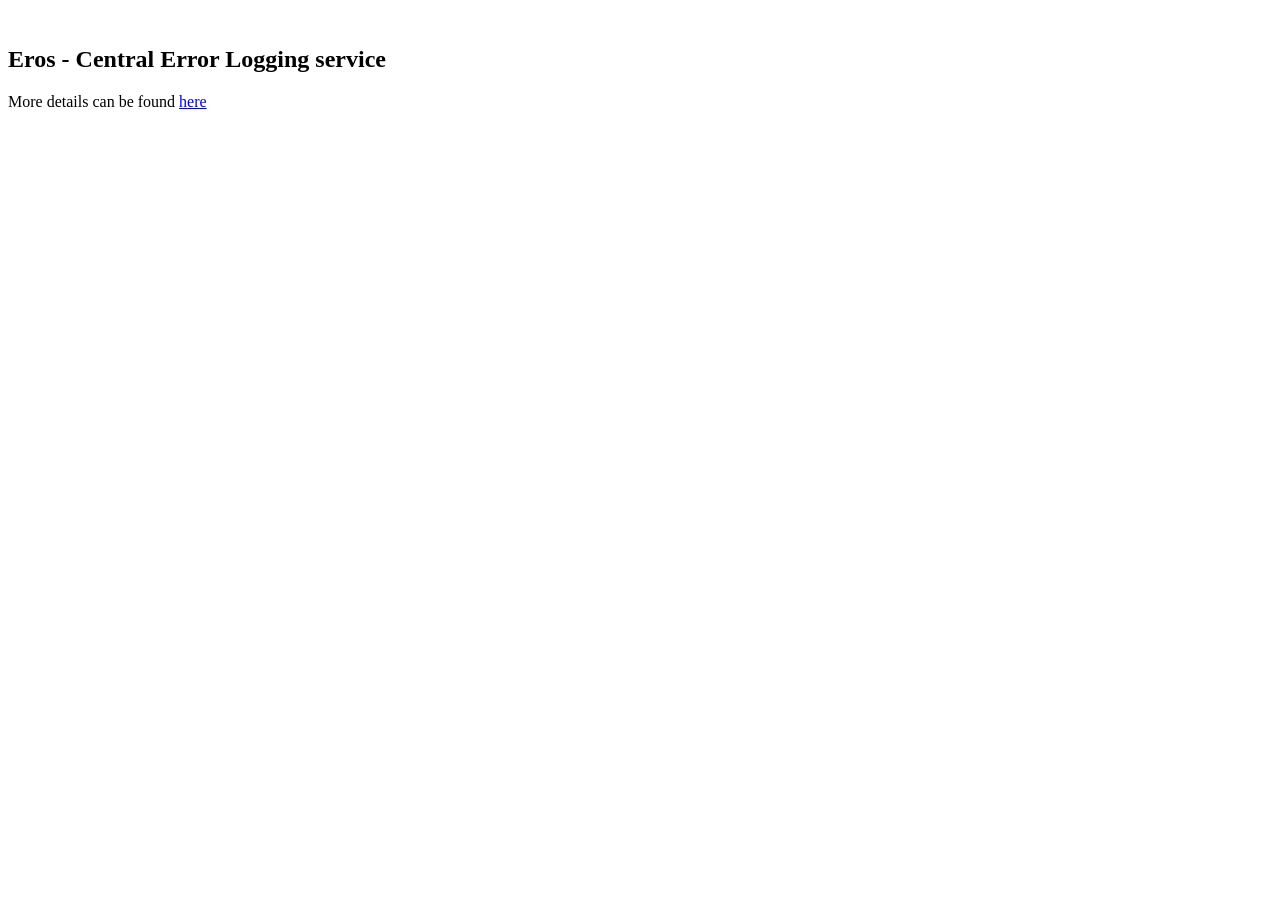
<file: www/index.html>
<!DOCTYPE HTML PUBLIC "-//W3C//DTD HTML 4.01 Transitional//EN"
"http://www.w3.org/TR/html4/loose.dtd">
<html>
<head>
<title>: Central Error Logging</title>
<meta http-equiv="Content-Type" content="text/html; charset=iso-8859-1">
</head>

<body>
<br/>
<h2>Eros - Central Error Logging service</h2>
More details can be found <a href="nonav/index2.html">here</a>
<script src="https://ssl.google-analytics.com/urchin.js" type="text/javascript">
</script>
<script type="text/javascript">
_uacct = "UA-443086-3";
urchinTracker();
</script>

</body>
</html>
</file>
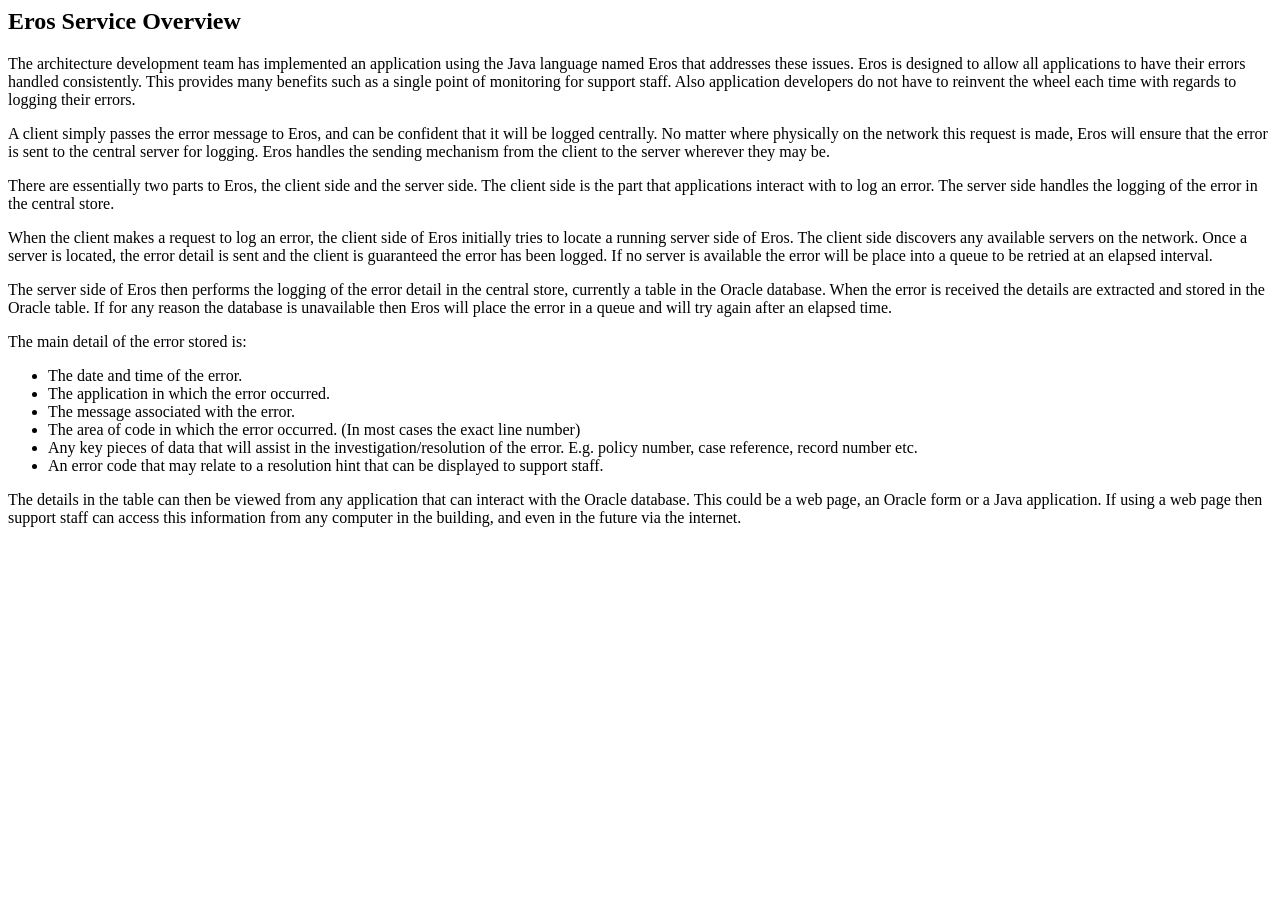
<file: src/overview.html>
<!DOCTYPE HTML PUBLIC "-//W3C//DTD HTML 4.01 Transitional//EN">

<HTML>
  <BODY>
    <h2>Eros Service Overview</h2>
    <p>
    The architecture development team has implemented an application using the
    Java language named Eros that addresses these issues.
    Eros is designed to allow all applications to have their errors handled
    consistently.  This provides many benefits such as a single point of
    monitoring for support staff.  Also application developers do not have to
    reinvent the wheel each time with regards to logging their errors.
    </p>
    <p>
    A client simply passes the error message to Eros, and can be confident
    that it will be logged centrally.  No matter where physically on the
    network this request is made, Eros will ensure that the error is sent to
    the central server for logging.  Eros handles the sending mechanism from
    the client to the server wherever they may be.
    </p>
    <p>
    There are essentially two parts to Eros, the client side and the server side.
    The client side is the part that applications interact with to log an error.
    The server side handles the logging of the error in the central store.
    </p>
    <p>
    When the client makes a request to log an error, the client side of Eros
    initially tries to locate a running server side of Eros.  The client side
    discovers any available servers on the network.  Once a server is located,
    the error detail is sent and the client is guaranteed the error has been
    logged.
    If no server is available the error will be place into a queue to be retried
    at an elapsed interval.
    </p>
    <p>
    The server side of Eros then performs the logging of the error detail in
    the central store, currently a table in the Oracle database.
    When the error is received the details are extracted and stored in the
    Oracle table.  If for any reason the database is unavailable then Eros
    will place the error in a queue and will try again after an elapsed time.
    </p>
    <p>
    The main detail of the error stored is:
    <ul>
    <li>The date and time of the error.</li>
    <li>The application in which the error occurred.</li>
    <li>The message associated with the error.</li>
    <li>The area of code in which the error occurred.
        (In most cases the exact line number)</li>
    <li>Any key pieces of data that will assist in the investigation/resolution
        of the error.  E.g. policy number, case reference, record number etc.</li>
    <li>An error code that may relate to a resolution hint that can be
        displayed to support staff.</li>
    </ul>
    </p>
    <p>
    The details in the table can then be viewed from any application that can
    interact with the Oracle database.  This could be a web page, an Oracle
    form or a Java application.  If using a web page then support staff can
    access this information from any computer in the building, and even in the
    future via the internet.
    </p>
  </BODY>
</HTML>
</file>
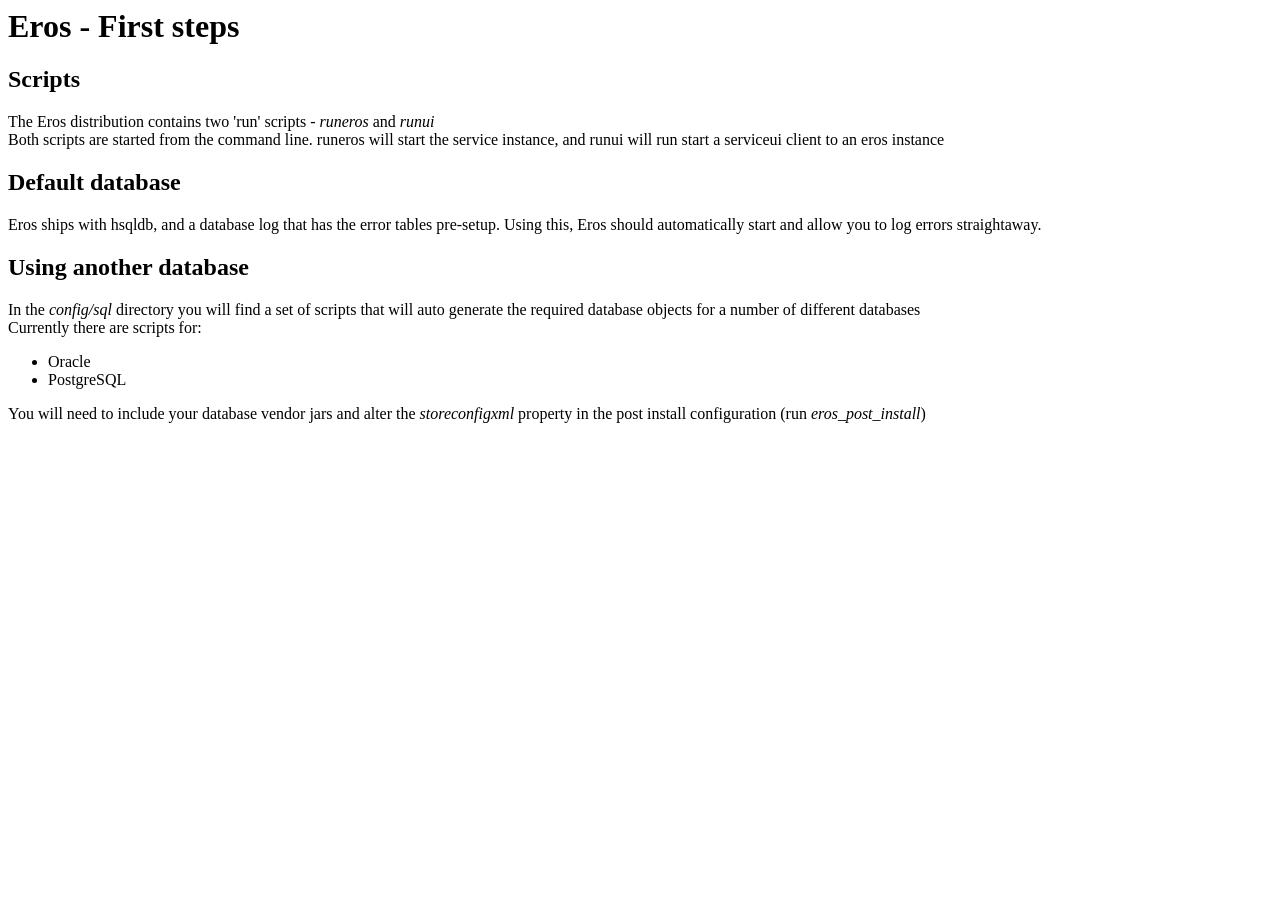
<file: src/starting.html>
<html>
<body bgcolor="white">
<h1>Eros - First steps</h1>

<h2>Scripts</h2>
The Eros distribution contains two 'run' scripts - <i>runeros</i> and <i>runui</i><br>
Both scripts are started from the command line. runeros will start the service instance, and runui will run start a serviceui client to an eros instance

<h2>Default database</h2>
Eros ships with hsqldb, and a database log that has the error tables pre-setup. Using this, Eros should automatically start and allow you to log errors straightaway.


<h2>Using another database</h2>
In the <i>config/sql</i> directory you will find a set of scripts that will auto generate the required database objects for a number of different databases<br><a>Currently there are scripts for:
<ul>
<li>Oracle</li>
<li>PostgreSQL</li>
</ul>
You will need to include your database vendor jars and alter the <i>storeconfigxml</i> property in the post install configuration (run <i>eros_post_install</i>)

</body>
</html>
</file>
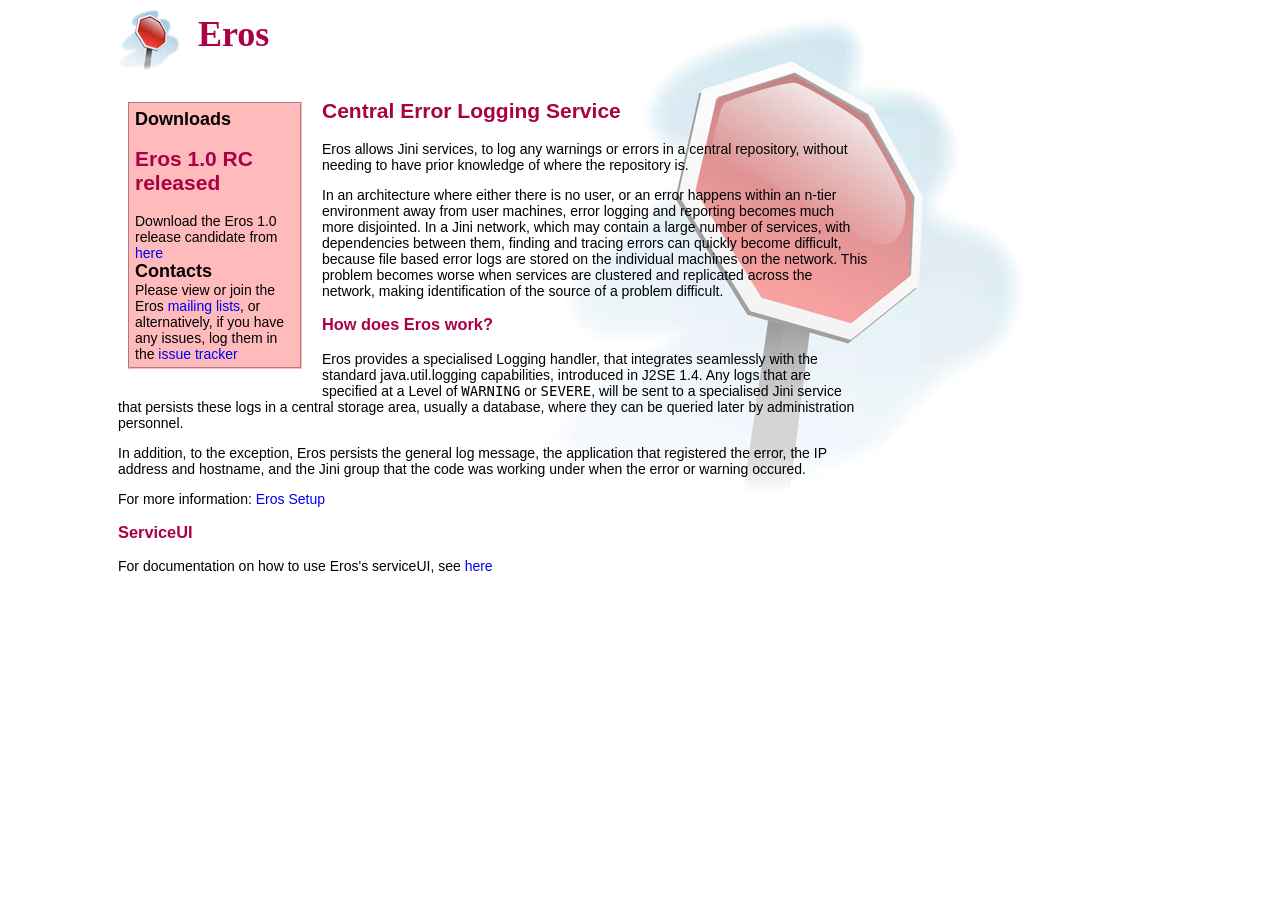
<file: www/index2.html>
<html>
<head><TITLE>Eros : Central Error Logging</TITLE>
<link href="eros.css" type="text/css" rel="stylesheet"/>
</head>
<BODY>
<div id="container">
<div class="special">Eros</div>
<div class="infobox"><div class="sideheader">Downloads
</div>
<h2>Eros 1.0 RC released</h2>
Download the Eros 1.0 release candidate from <a href="release/eros-1.0.jar">here</a>
<div class="sideheader">Contacts</div>
Please view or join the Eros <a href="https://eros.dev.java.net/servlets/ProjectMailingListList">mailing lists</a>, or alternatively, if you have any issues, log them in the <a href="https://eros.dev.java.net/servlets/ProjectIssues">issue tracker</a>
</div>



<H2>Central Error Logging Service</H2>
<p>
Eros allows Jini services, to log any warnings or errors in a central repository, without needing to have prior knowledge of where the repository is.
</p>
<p>
In an architecture where either there is no user, or an error happens within an n-tier environment away from user
machines, error logging and reporting becomes much more disjointed. In a Jini network, which may contain a large number 
of services, with dependencies between them, finding and tracing errors can quickly become difficult, because file based error
logs are stored on the individual machines on the network. This problem becomes worse when services are clustered and replicated across the network, making identification of the source of a problem difficult. </p>
<h3>How does Eros work?</h3>
<p>
Eros provides a specialised Logging handler, that integrates seamlessly with the standard java.util.logging capabilities, introduced in
J2SE 1.4. Any logs that are specified at a Level of <code>WARNING</code> or <code>SEVERE</code>, will be sent to a specialised Jini service 
that persists these logs in a central storage area, usually a database, where they can be queried later by administration personnel.
</p>    
<p>
In addition, to the exception, Eros persists the general log message, the application that registered the error, 
the IP address and hostname, and the Jini group that the code was working under when the error or warning occured.
</p>
For more information: <a href="setup.html">Eros Setup</a>
<h3>ServiceUI</h3>
For documentation on how to use Eros's serviceUI, see <a href="ui.html">here</a>
</div>
<script src="https://ssl.google-analytics.com/urchin.js" type="text/javascript">
</script>
<script type="text/javascript">
_uacct = "UA-443086-3";
urchinTracker();
</script>

</BODY>
</html>
</file>
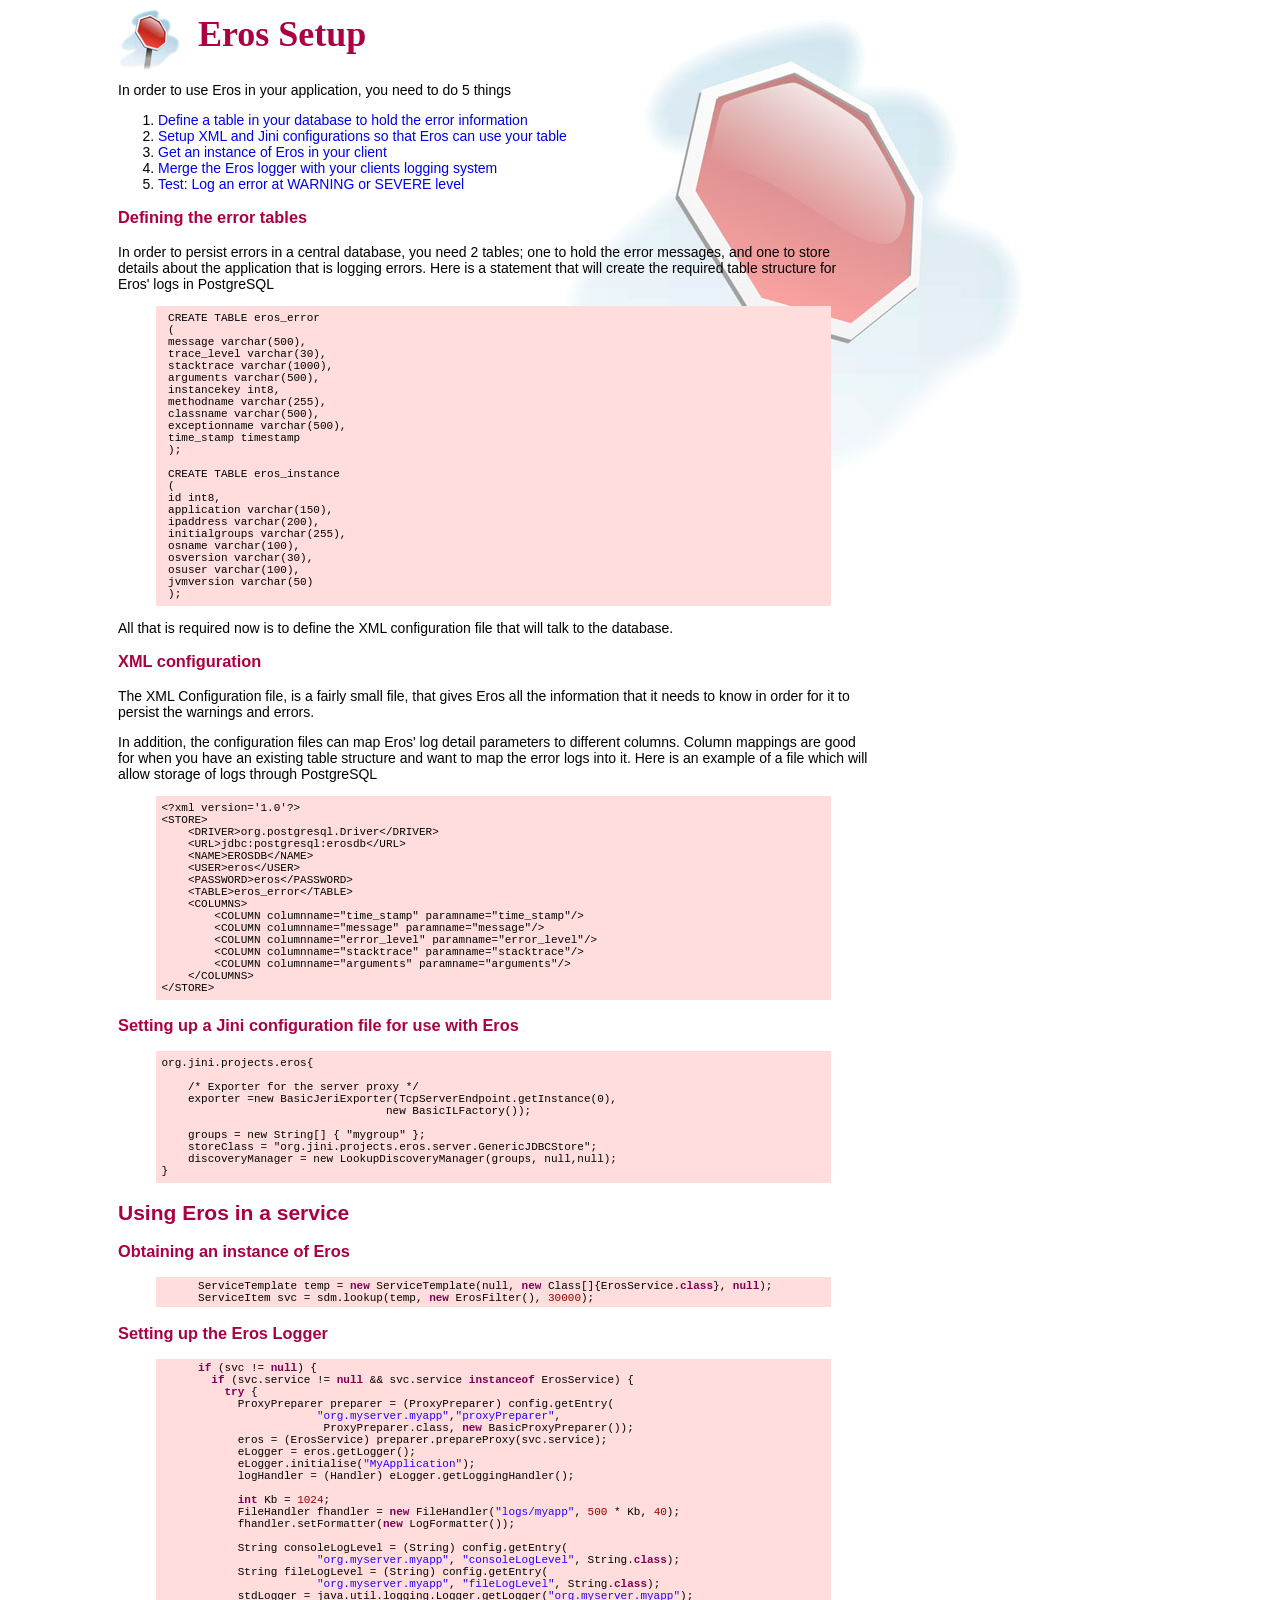
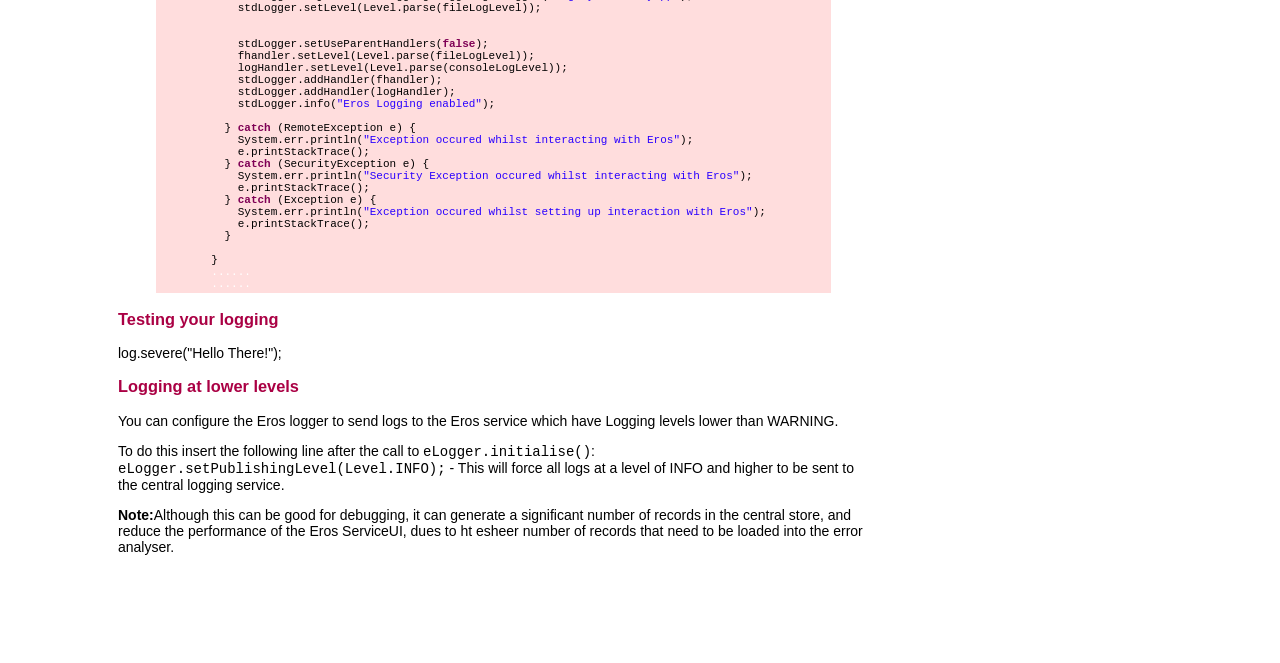
<file: www/setup.html>
<html>
<head>
<title>Eros : Using Eros</title>
<link type="text/css" rel="stylesheet" href="eros.css"/>

</head>
<body>
<div id="container">
<div class="special">Eros Setup</div>
In order to use Eros in your application, you need to do 5 things
<ol>
<li><a href="#table">Define a table in your database to hold the error information</a></li>
<li><a href="#configure">Setup XML and Jini configurations so that Eros can use your table</a></li>
<li><a href="#obtain">Get an instance of Eros in your client</a></li>
<li><a href="#logger">Merge the Eros logger with your clients logging system</a></li>
<li><a href="#test">Test: Log an error at WARNING or SEVERE level</a></li>
</ol>
<a name="table"></a>
<h3>Defining the error tables</h3>

<p>In order to persist errors in a central database, you need 2 tables; one to hold the error messages, and one to store details about the application that is logging errors. Here is a statement that will create the required table structure for Eros' logs in
PostgreSQL</p>
<center>
<table border="0" align="center" cellspacing="1" cellpadding="5"  bgcolor="#A8EEA8"  width="90%">
<TR><TD>
<PRE> CREATE TABLE eros_error
 ( 
 message varchar(500),
 trace_level varchar(30),
 stacktrace varchar(1000),
 arguments varchar(500),
 instancekey int8,
 methodname varchar(255),
 classname varchar(500),
 exceptionname varchar(500),
 time_stamp timestamp
 );
 
 CREATE TABLE eros_instance
 (
 id int8,
 application varchar(150),
 ipaddress varchar(200),
 initialgroups varchar(255),
 osname varchar(100),
 osversion varchar(30),
 osuser varchar(100),
 jvmversion varchar(50)
 );</PRE>
</TD></TR>
</table>
</center>
<p>All that is required now is to define the XML configuration file that will talk to the database.<br/></p>
<a name="configure"/>
<h3>XML configuration</h3>
The XML Configuration file, is a fairly small file, that gives Eros all the information that it needs to know in order for
it to persist the warnings and errors.
<p>
In addition, the configuration files can map Eros' log detail parameters to different columns. Column mappings are good for when you have an existing table structure and want to map the error logs into it.
Here is an example of a file which will allow storage of logs through PostgreSQL<br/>
</p>
<center>
<table border="0" align="center" cellspacing="1" cellpadding="5"   width="90%">
<TR><TD><pre>&lt;?xml version='1.0'?&gt;
&lt;STORE&gt;
    &lt;DRIVER&gt;org.postgresql.Driver&lt;/DRIVER&gt;
    &lt;URL&gt;jdbc:postgresql:erosdb&lt;/URL&gt;
    &lt;NAME&gt;EROSDB&lt;/NAME&gt;
    &lt;USER&gt;eros&lt;/USER&gt;
    &lt;PASSWORD&gt;eros&lt;/PASSWORD&gt;    
    &lt;TABLE&gt;eros_error&lt;/TABLE&gt;
    &lt;COLUMNS&gt;
        &lt;COLUMN columnname=&quot;time_stamp&quot; paramname=&quot;time_stamp&quot;/&gt;
        &lt;COLUMN columnname=&quot;message&quot; paramname=&quot;message&quot;/&gt;
        &lt;COLUMN columnname=&quot;error_level&quot; paramname=&quot;error_level&quot;/&gt;
        &lt;COLUMN columnname=&quot;stacktrace&quot; paramname=&quot;stacktrace&quot;/&gt;
        &lt;COLUMN columnname=&quot;arguments&quot; paramname=&quot;arguments&quot;/&gt;    
    &lt;/COLUMNS&gt;
&lt;/STORE&gt;</pre>
</TD></TR>
</table>
</center>

<h3>Setting up a Jini configuration file for use with Eros</h3>
<center>
<table width="90%"  border="0" cellspacing="1" cellpadding="5" >
  <tr>
    <td><pre>org.jini.projects.eros{

    /* Exporter for the server proxy */
    exporter =new BasicJeriExporter(TcpServerEndpoint.getInstance(0),
                                  new BasicILFactory());

    groups = new String[] { "mygroup" };
    storeClass = "org.jini.projects.eros.server.GenericJDBCStore";    
    discoveryManager = new LookupDiscoveryManager(groups, null,null);
}</pre></td>
  </tr>
</table>
</center>
<h2>Using Eros in a service</h2>
<a name="obtain"/>
<h3>Obtaining an instance of Eros</h3>

<!---->
<!-- = Java Sourcecode to HTML automatically converted code = -->
<!-- =   Java2Html Converter V4.1 2004 by Markus Gebhard  markus@jave.de   = -->
<!-- =     Further information: http://www.java2html.de     = -->
<div align="center" class="java">
<font size="-1">
<table border="0" cellpadding="3" cellspacing="0"  width="90%">
   <tr>
  <!-- start source code -->
   <td nowrap="nowrap" valign="top" align="left">
     <span class="style2"><code>
     <font color="#ffffff">&nbsp;&nbsp;&nbsp;&nbsp;&nbsp;&nbsp;</font><font color="#000000">ServiceTemplate&nbsp;temp&nbsp;=&nbsp;</font><font color="#7f0055"><b>new&nbsp;</b></font><font color="#000000">ServiceTemplate(null,&nbsp;</font><font color="#7f0055"><b>new&nbsp;</b></font><font color="#000000">Class[]{ErosService.</font><font color="#7f0055"><b>class</b></font><font color="#000000">},&nbsp;</font><font color="#7f0055"><b>null</b></font><font color="#000000">);</font><br/>
     <font color="#ffffff">&nbsp;&nbsp;&nbsp;&nbsp;&nbsp;&nbsp;</font><font color="#000000">ServiceItem&nbsp;svc&nbsp;=&nbsp;sdm.lookup(temp,&nbsp;</font><font color="#7f0055"><b>new&nbsp;</b></font><font color="#000000">ErosFilter(),&nbsp;</font><font color="#990000">30000</font><font color="#000000">);</font></code></span>
</td>
</tr>
</table>
</font>
</div>
<a name="logger"/>

<h3>Setting up the Eros Logger</h3>

<div align="center" class="java" width="90%">
<font size="-1">
<table border="0" cellpadding="3" cellspacing="0"  width="90%">
   <tr>
  <!-- start source code -->
   <td nowrap="nowrap" valign="top" align="left">
    <code>
<font color="#ffffff">&nbsp;&nbsp;&nbsp;&nbsp;&nbsp;&nbsp;</font><font color="#7f0055"><b>if&nbsp;</b></font><font color="#000000">(</font><font color="#000000">svc&nbsp;!=&nbsp;</font><font color="#7f0055"><b>null</b></font><font color="#000000">)&nbsp;{</font><br/>
<font color="#ffffff">&nbsp;&nbsp;&nbsp;&nbsp;&nbsp;&nbsp;&nbsp;&nbsp;</font><font color="#7f0055"><b>if&nbsp;</b></font><font color="#000000">(</font><font color="#000000">svc.service&nbsp;!=&nbsp;</font><font color="#7f0055"><b>null&nbsp;</b></font><font color="#000000">&amp;&amp;&nbsp;svc.service&nbsp;</font><font color="#7f0055"><b>instanceof&nbsp;</b></font><font color="#000000">ErosService</font><font color="#000000">)&nbsp;{</font><br/>
<font color="#ffffff">&nbsp;&nbsp;&nbsp;&nbsp;&nbsp;&nbsp;&nbsp;&nbsp;&nbsp;&nbsp;</font><font color="#7f0055"><b>try&nbsp;</b></font><font color="#000000">{</font><br/>
<font color="#ffffff">&nbsp;&nbsp;&nbsp;&nbsp;&nbsp;&nbsp;&nbsp;&nbsp;&nbsp;&nbsp;&nbsp;&nbsp;</font><font color="#000000">ProxyPreparer&nbsp;preparer&nbsp;=&nbsp;</font><font color="#000000">(</font><font color="#000000">ProxyPreparer</font><font color="#000000">)&nbsp;</font><font color="#000000">config.getEntry</font><font color="#000000">(<br/>
<font color="#ffffff">&nbsp;&nbsp;&nbsp;&nbsp;&nbsp;&nbsp;&nbsp;&nbsp;&nbsp;&nbsp;&nbsp;&nbsp;<font color="#ffffff">&nbsp;&nbsp;&nbsp;&nbsp;&nbsp;&nbsp;&nbsp;&nbsp;&nbsp;&nbsp;&nbsp;&nbsp;</font><font color="#2a00ff">&#34;org.myserver.myapp&#034;</font><font color="#000000">,</font><font color="#2a00ff">&#34;proxyPreparer&#34;</font><font color="#000000">,</font></font><br/>
<font color="#ffffff">&nbsp;&nbsp;&nbsp;&nbsp;&nbsp;&nbsp;&nbsp;&nbsp;&nbsp;&nbsp;&nbsp;&nbsp;<font color="#ffffff">&nbsp;&nbsp;&nbsp;&nbsp;&nbsp;&nbsp;&nbsp;&nbsp;&nbsp;&nbsp;&nbsp;&nbsp;</font></font><font color="#ffffff"><font color="#000000">&nbsp;ProxyPreparer.class,&nbsp;</font><font color="#7f0055"><b>new&nbsp;</b></font><font color="#000000">BasicProxyPreparer</font><font color="#000000">())</font><font color="#000000">;</font><br/>
<font color="#ffffff">&nbsp;&nbsp;&nbsp;&nbsp;&nbsp;&nbsp;&nbsp;&nbsp;&nbsp;&nbsp;&nbsp;&nbsp;</font><font color="#000000">eros&nbsp;=&nbsp;</font><font color="#000000">(</font><font color="#000000">ErosService</font><font color="#000000">)&nbsp;</font><font color="#000000">preparer.prepareProxy</font><font color="#000000">(</font><font color="#000000">svc.service</font><font color="#000000">)</font><font color="#000000">;</font><br/>
<font color="#ffffff">&nbsp;&nbsp;&nbsp;&nbsp;&nbsp;&nbsp;&nbsp;&nbsp;&nbsp;&nbsp;&nbsp;&nbsp;</font><font color="#000000">eLogger&nbsp;=&nbsp;eros.getLogger</font><font color="#000000">()</font><font color="#000000">;&nbsp;&nbsp;&nbsp;&nbsp;&nbsp;&nbsp;&nbsp;&nbsp;&nbsp;&nbsp;&nbsp;</font><br/>
<font color="#ffffff">&nbsp;&nbsp;&nbsp;&nbsp;&nbsp;&nbsp;&nbsp;&nbsp;&nbsp;&nbsp;&nbsp;&nbsp;</font><font color="#000000">eLogger.initialise</font><font color="#000000">(</font><font color="#2a00ff">&#34;MyApplication&#34;</font><font color="#000000">)</font><font color="#000000">;&nbsp;&nbsp;&nbsp;&nbsp;&nbsp;&nbsp;&nbsp;&nbsp;&nbsp;&nbsp;&nbsp;&nbsp;</font><br/>
<font color="#ffffff">&nbsp;&nbsp;&nbsp;&nbsp;&nbsp;&nbsp;&nbsp;&nbsp;&nbsp;&nbsp;&nbsp;&nbsp;</font><font color="#000000">logHandler&nbsp;=&nbsp;</font><font color="#000000">(</font><font color="#000000">Handler</font><font color="#000000">)&nbsp;</font><font color="#000000">eLogger.getLoggingHandler</font><font color="#000000">()</font><font color="#000000">;</font><br/>
<font color="#ffffff">&nbsp;&nbsp;&nbsp;&nbsp;&nbsp;&nbsp;&nbsp;&nbsp;&nbsp;&nbsp;&nbsp;&nbsp;</font><br/>
<font color="#ffffff">&nbsp;&nbsp;&nbsp;&nbsp;&nbsp;&nbsp;&nbsp;&nbsp;&nbsp;&nbsp;&nbsp;&nbsp;</font><font color="#7f0055"><b>int&nbsp;</b></font><font color="#000000">Kb&nbsp;=&nbsp;</font><font color="#990000">1024</font><font color="#000000">;</font><br/>
<font color="#ffffff">&nbsp;&nbsp;&nbsp;&nbsp;&nbsp;&nbsp;&nbsp;&nbsp;&nbsp;&nbsp;&nbsp;&nbsp;</font><font color="#000000">FileHandler&nbsp;fhandler&nbsp;=&nbsp;</font><font color="#7f0055"><b>new&nbsp;</b></font><font color="#000000">FileHandler</font><font color="#000000">(</font><font color="#2a00ff">&#34;logs/myapp&#34;</font><font color="#000000">,&nbsp;</font><font color="#990000">500&nbsp;</font><font color="#000000">*&nbsp;Kb,&nbsp;</font><font color="#990000">40</font><font color="#000000">)</font><font color="#000000">;</font><br/>
<font color="#ffffff">&nbsp;&nbsp;&nbsp;&nbsp;&nbsp;&nbsp;&nbsp;&nbsp;&nbsp;&nbsp;&nbsp;&nbsp;</font><font color="#000000">fhandler.setFormatter</font><font color="#000000">(</font><font color="#7f0055"><b>new&nbsp;</b></font><font color="#000000">LogFormatter</font><font color="#000000">())</font><font color="#000000">;</font><br/>
<font color="#ffffff">&nbsp;&nbsp;&nbsp;&nbsp;&nbsp;&nbsp;&nbsp;&nbsp;&nbsp;&nbsp;&nbsp;&nbsp;</font><br/>
<font color="#ffffff">&nbsp;&nbsp;&nbsp;&nbsp;&nbsp;&nbsp;&nbsp;&nbsp;&nbsp;&nbsp;&nbsp;&nbsp;</font><font color="#000000">String&nbsp;consoleLogLevel&nbsp;=&nbsp;</font><font color="#000000">(</font><font color="#000000">String</font><font color="#000000">)&nbsp;</font><font color="#000000">config.getEntry</font><font color="#000000">(</font></font><br/>
<font color="#ffffff">&nbsp;&nbsp;&nbsp;&nbsp;&nbsp;&nbsp;&nbsp;&nbsp;&nbsp;&nbsp;&nbsp;&nbsp;<font color="#ffffff">&nbsp;&nbsp;&nbsp;&nbsp;&nbsp;&nbsp;&nbsp;&nbsp;&nbsp;&nbsp;&nbsp;&nbsp;</font></font><font color="#ffffff"><font color="#2a00ff">&#34;org.myserver.myapp&#34;</font><font color="#000000">,&nbsp;</font><font color="#2a00ff">&#34;consoleLogLevel&#34;</font><font color="#000000">,&nbsp;String.</font><font color="#7f0055"><b>class</b></font><font color="#000000">)</font><font color="#000000">;</font><br/>
<font color="#ffffff">&nbsp;&nbsp;&nbsp;&nbsp;&nbsp;&nbsp;&nbsp;&nbsp;&nbsp;&nbsp;&nbsp;&nbsp;</font><font color="#000000">String&nbsp;fileLogLevel&nbsp;=&nbsp;</font><font color="#000000">(</font><font color="#000000">String</font><font color="#000000">)&nbsp;</font><font color="#000000">config.getEntry</font></font>(<br/>
<font color="#ffffff">&nbsp;&nbsp;&nbsp;&nbsp;&nbsp;&nbsp;&nbsp;&nbsp;&nbsp;&nbsp;&nbsp;&nbsp;<font color="#ffffff">&nbsp;&nbsp;&nbsp;&nbsp;&nbsp;&nbsp;&nbsp;&nbsp;&nbsp;&nbsp;&nbsp;&nbsp;</font></font><font color="#ffffff"><font color="#2a00ff">&#34;org.myserver.myapp&#34;</font><font color="#000000">,&nbsp;</font><font color="#2a00ff">&#34;fileLogLevel&#34;</font><font color="#000000">,&nbsp;String.</font><font color="#7f0055"><b>class</b></font><font color="#000000">)</font><font color="#000000">;</font><br/>
<font color="#ffffff">&nbsp;&nbsp;&nbsp;&nbsp;&nbsp;&nbsp;&nbsp;&nbsp;&nbsp;&nbsp;&nbsp;&nbsp;</font><font color="#000000">stdLogger&nbsp;=&nbsp;java.util.logging.Logger.getLogger</font><font color="#000000">(</font><font color="#2a00ff">&#34;org.myserver.myapp&#34;</font><font color="#000000">)</font><font color="#000000">;</font><br/>
<font color="#ffffff">&nbsp;&nbsp;&nbsp;&nbsp;&nbsp;&nbsp;&nbsp;&nbsp;&nbsp;&nbsp;&nbsp;&nbsp;</font><font color="#000000">stdLogger.setLevel</font><font color="#000000">(</font><font color="#000000">Level.parse</font><font color="#000000">(</font><font color="#000000">fileLogLevel</font><font color="#000000">))</font><font color="#000000">;</font><br/>
<font color="#ffffff">&nbsp;&nbsp;&nbsp;&nbsp;&nbsp;&nbsp;&nbsp;&nbsp;&nbsp;&nbsp;&nbsp;&nbsp;</font><br/>
<font color="#ffffff">&nbsp;&nbsp;&nbsp;&nbsp;&nbsp;&nbsp;&nbsp;&nbsp;&nbsp;&nbsp;&nbsp;&nbsp;</font><br/>
<font color="#ffffff">&nbsp;&nbsp;&nbsp;&nbsp;&nbsp;&nbsp;&nbsp;&nbsp;&nbsp;&nbsp;&nbsp;&nbsp;</font><font color="#000000">stdLogger.setUseParentHandlers</font><font color="#000000">(</font><font color="#7f0055"><b>false</b></font><font color="#000000">)</font><font color="#000000">;</font><br/>
<font color="#ffffff">&nbsp;&nbsp;&nbsp;&nbsp;&nbsp;&nbsp;&nbsp;&nbsp;&nbsp;&nbsp;&nbsp;&nbsp;</font><font color="#000000">fhandler.setLevel</font><font color="#000000">(</font><font color="#000000">Level.parse</font><font color="#000000">(</font><font color="#000000">fileLogLevel</font><font color="#000000">))</font><font color="#000000">;</font><br/>
<font color="#ffffff">&nbsp;&nbsp;&nbsp;&nbsp;&nbsp;&nbsp;&nbsp;&nbsp;&nbsp;&nbsp;&nbsp;&nbsp;</font><font color="#000000">logHandler.setLevel</font><font color="#000000">(</font><font color="#000000">Level.parse</font><font color="#000000">(</font><font color="#000000">consoleLogLevel</font><font color="#000000">))</font><font color="#000000">;</font><br/>
<font color="#ffffff">&nbsp;&nbsp;&nbsp;&nbsp;&nbsp;&nbsp;&nbsp;&nbsp;&nbsp;&nbsp;&nbsp;&nbsp;</font><font color="#000000">stdLogger.addHandler</font><font color="#000000">(</font><font color="#000000">fhandler</font><font color="#000000">)</font><font color="#000000">;</font><br/>
<font color="#ffffff">&nbsp;&nbsp;&nbsp;&nbsp;&nbsp;&nbsp;&nbsp;&nbsp;&nbsp;&nbsp;&nbsp;&nbsp;</font><font color="#000000">stdLogger.addHandler</font><font color="#000000">(</font><font color="#000000">logHandler</font><font color="#000000">)</font><font color="#000000">;</font><br/>
<font color="#ffffff">&nbsp;&nbsp;&nbsp;&nbsp;&nbsp;&nbsp;&nbsp;&nbsp;&nbsp;&nbsp;&nbsp;&nbsp;</font><font color="#000000">stdLogger.info</font><font color="#000000">(</font><font color="#2a00ff">&#34;Eros&nbsp;Logging&nbsp;enabled&#34;</font><font color="#000000">)</font><font color="#000000">;</font><br/>
<font color="#ffffff"></font><br/>
<font color="#ffffff">&nbsp;&nbsp;&nbsp;&nbsp;&nbsp;&nbsp;&nbsp;&nbsp;&nbsp;&nbsp;</font><font color="#000000">}&nbsp;</font><font color="#7f0055"><b>catch&nbsp;</b></font><font color="#000000">(</font><font color="#000000">RemoteException&nbsp;e</font><font color="#000000">)&nbsp;{</font><br/>
<font color="#ffffff">&nbsp;&nbsp;&nbsp;&nbsp;&nbsp;&nbsp;&nbsp;&nbsp;&nbsp;&nbsp;&nbsp;&nbsp;</font><font color="#000000">System.err.println</font><font color="#000000">(</font><font color="#2a00ff">&#34;Exception&nbsp;occured&nbsp;whilst&nbsp;interacting&nbsp;with&nbsp;Eros&#34;</font><font color="#000000">)</font><font color="#000000">;</font><br/>
<font color="#ffffff">&nbsp;&nbsp;&nbsp;&nbsp;&nbsp;&nbsp;&nbsp;&nbsp;&nbsp;&nbsp;&nbsp;&nbsp;</font><font color="#000000">e.printStackTrace</font><font color="#000000">()</font><font color="#000000">;</font><br/>
<font color="#ffffff">&nbsp;&nbsp;&nbsp;&nbsp;&nbsp;&nbsp;&nbsp;&nbsp;&nbsp;&nbsp;</font><font color="#000000">}&nbsp;</font><font color="#7f0055"><b>catch&nbsp;</b></font><font color="#000000">(</font><font color="#000000">SecurityException&nbsp;e</font><font color="#000000">)&nbsp;{</font><br/>
<font color="#ffffff">&nbsp;&nbsp;&nbsp;&nbsp;&nbsp;&nbsp;&nbsp;&nbsp;&nbsp;&nbsp;&nbsp;&nbsp;</font><font color="#000000">System.err.println</font><font color="#000000">(</font><font color="#2a00ff">&#34;Security&nbsp;Exception&nbsp;occured&nbsp;whilst&nbsp;interacting&nbsp;with&nbsp;Eros&#34;</font><font color="#000000">)</font><font color="#000000">;</font><br/>
<font color="#ffffff">&nbsp;&nbsp;&nbsp;&nbsp;&nbsp;&nbsp;&nbsp;&nbsp;&nbsp;&nbsp;&nbsp;&nbsp;</font><font color="#000000">e.printStackTrace</font><font color="#000000">()</font><font color="#000000">;</font><br/>
<font color="#ffffff">&nbsp;&nbsp;&nbsp;&nbsp;&nbsp;&nbsp;&nbsp;&nbsp;&nbsp;&nbsp;</font><font color="#000000">}&nbsp;</font><font color="#7f0055"><b>catch&nbsp;</b></font><font color="#000000">(</font><font color="#000000">Exception&nbsp;e</font><font color="#000000">)&nbsp;{</font><br/>
<font color="#ffffff">&nbsp;&nbsp;&nbsp;&nbsp;&nbsp;&nbsp;&nbsp;&nbsp;&nbsp;&nbsp;&nbsp;&nbsp;</font><font color="#000000">System.err.println</font><font color="#000000">(</font><font color="#2a00ff">&#34;Exception&nbsp;occured&nbsp;whilst&nbsp;setting up interaction&nbsp;with&nbsp;Eros&#34;</font><font color="#000000">)</font><font color="#000000">;</font><br/>
<font color="#ffffff">&nbsp;&nbsp;&nbsp;&nbsp;&nbsp;&nbsp;&nbsp;&nbsp;&nbsp;&nbsp;&nbsp;&nbsp;</font><font color="#000000">e.printStackTrace</font><font color="#000000">()</font><font color="#000000">;</font><br/>
<font color="#ffffff">&nbsp;&nbsp;&nbsp;&nbsp;&nbsp;&nbsp;&nbsp;&nbsp;&nbsp;&nbsp;</font><font color="#000000">}</font><br/>
<font color="#ffffff">&nbsp;&nbsp;&nbsp;&nbsp;&nbsp;&nbsp;&nbsp;&nbsp;&nbsp;&nbsp;</font><br/>
<font color="#ffffff">&nbsp;&nbsp;&nbsp;&nbsp;&nbsp;&nbsp;&nbsp;&nbsp;</font><font color="#000000">}</font><br/>
<font color="#ffffff">&nbsp;&nbsp;&nbsp;&nbsp;&nbsp;&nbsp;&nbsp;&nbsp;</font>......<br/>
<font color="#ffffff">&nbsp;&nbsp;&nbsp;&nbsp;&nbsp;&nbsp;&nbsp;&nbsp;</font>......<br/>

</code>

   </td>
  <!-- end source code -->
   </tr>
</table>
</font>
</div>
<a name="test"/>
<h3>Testing your logging</h3>
	log.severe("Hello There!");
	
	
	<h3>Logging at lower levels</h3>
<p>	You can configure the Eros logger to send logs to the Eros service which have Logging levels lower than WARNING. </p>
	<p>To do this insert the following line after the call to <code>eLogger.initialise()</code>:
	<code>eLogger.setPublishingLevel(Level.INFO);</code> - This will force all logs at a level of INFO and higher to be sent to the central logging service.</p>
 <p><b>Note:</b>Although this can be good for debugging, it can generate a significant number
  of records in the central store, and reduce the performance of the Eros ServiceUI, dues to ht esheer number of records that need to be loaded into the error analyser.</p>
</div>
<script src="https://ssl.google-analytics.com/urchin.js" type="text/javascript">
</script>
<script type="text/javascript">
_uacct = "UA-443086-3";
urchinTracker();
</script>

</body>
</html>
</file>
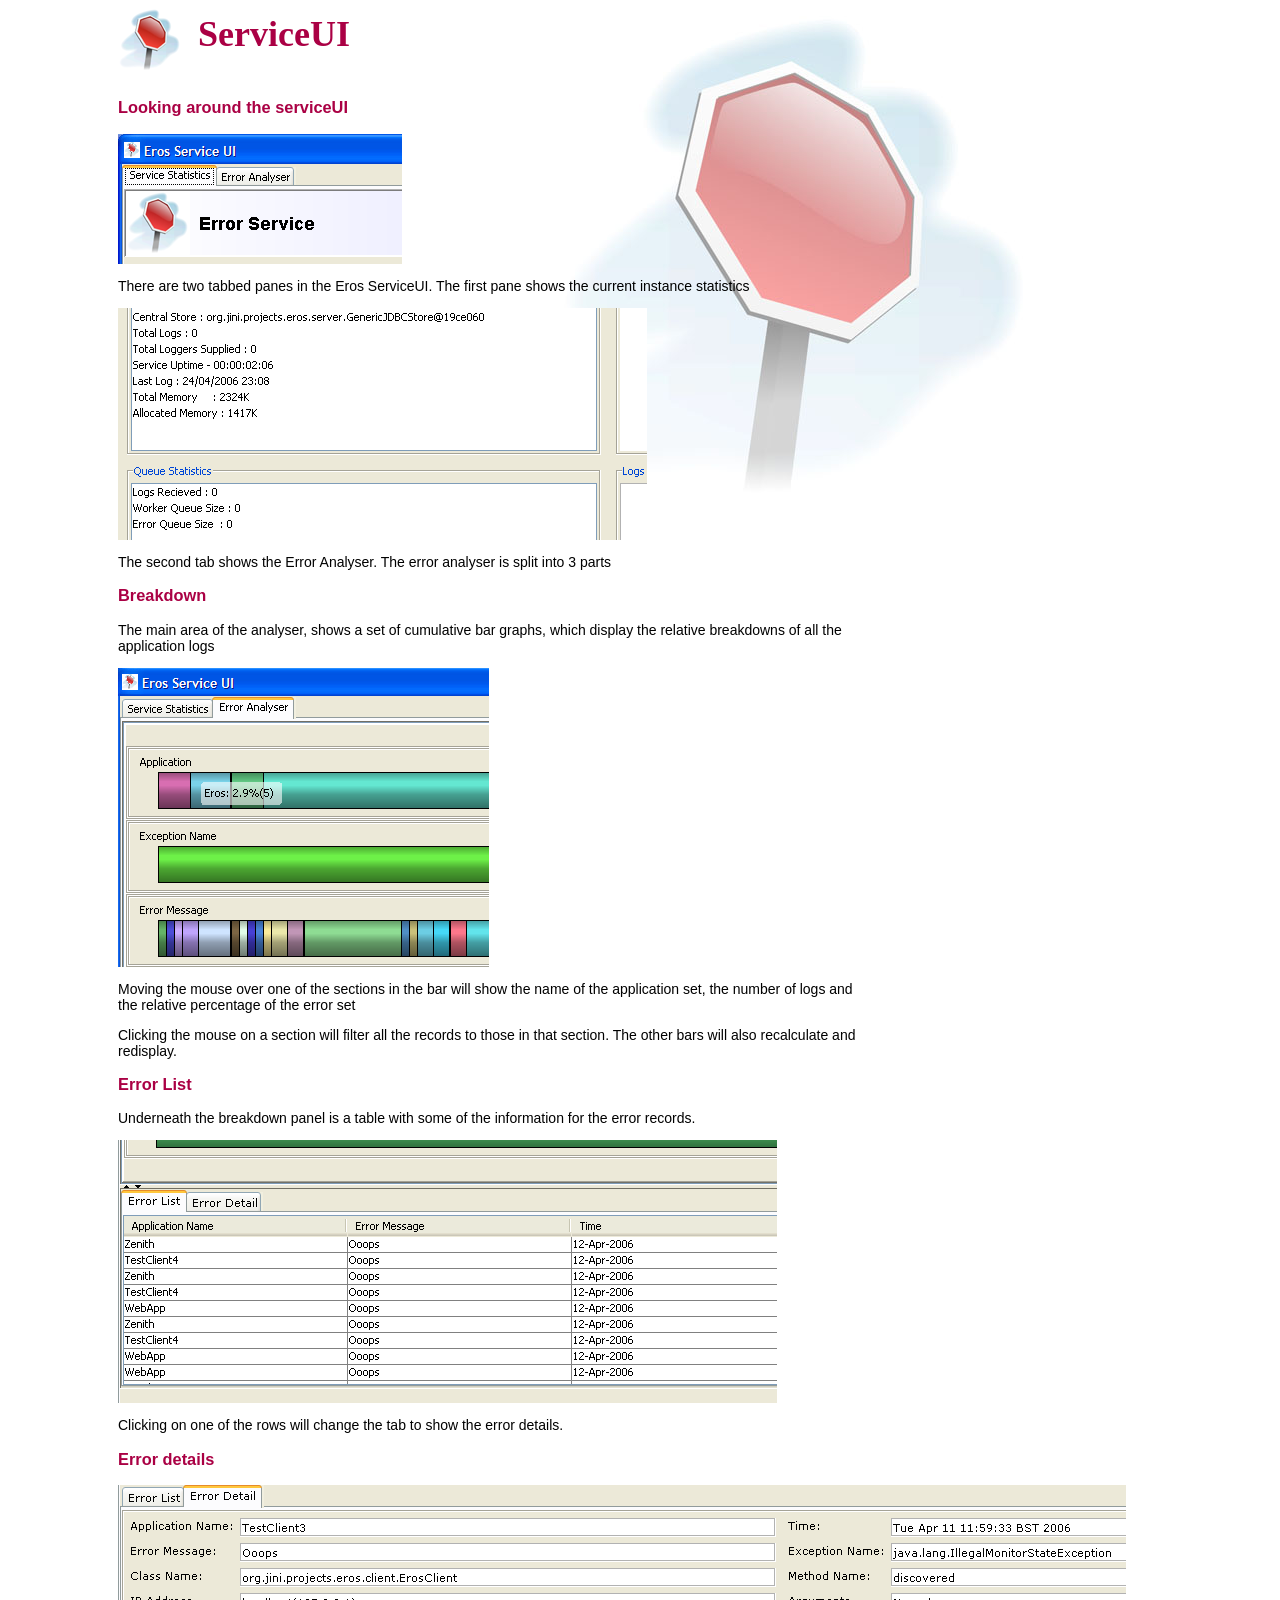
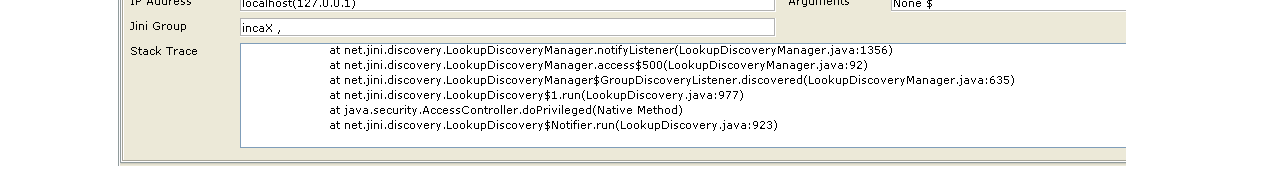
<file: www/ui.html>
<?xml version="1.0" encoding="ISO-8859-1" ?>
<!DOCTYPE html PUBLIC "-//W3C//DTD XHTML 1.0 Transitional//EN" "http://www.w3.org/TR/xhtml1/DTD/xhtml1-transitional.dtd">
<html xmlns="http://www.w3.org/1999/xhtml">
<head>
<meta http-equiv="Content-Type" content="text/html; charset=ISO-8859-1" />
<title>Eros : Using the Service UI</title>
<link type="text/css" rel="stylesheet" href="eros.css"/>
</head>
<body>
<div id="container">
<div class="special">ServiceUI</div>
<h3>Looking around the serviceUI</h3>
<img src="images/svcui_header.png"/>
<p>
There are two tabbed panes in the Eros ServiceUI.
The first pane shows the current instance statistics</p>
<img src="images/svcui_stats.png"/>


<p>The second tab shows the Error Analyser. The error analyser is split into 3 parts</p>
<h3>Breakdown</h3>

<p>The main area of the analyser, shows a set of cumulative bar graphs, which display the relative breakdowns of all the application logs</p>
<img src="images/svcui_breakdown.png"/><br/>
<p>
Moving the mouse over one of the sections in the bar will show the name of the application set, the number of logs and the relative percentage of the error set
</p>
<p>
Clicking the mouse on a section will filter all the records to those in that section. The other bars will also recalculate and redisplay.</p>
<h3>Error List</h3>
<p>Underneath the breakdown panel is a table with some of the information for the error records.</p>
<img src="images/svcui_list.png"/>
<p>Clicking on one of the rows will change the tab to show the error details.</p>

<h3>Error details</h3>

<img src="images/svcui_details.png"/>
</div>
<script src="https://ssl.google-analytics.com/urchin.js" type="text/javascript">
</script>
<script type="text/javascript">
_uacct = "UA-443086-3";
urchinTracker();
</script>

</body>
</html>
</file>
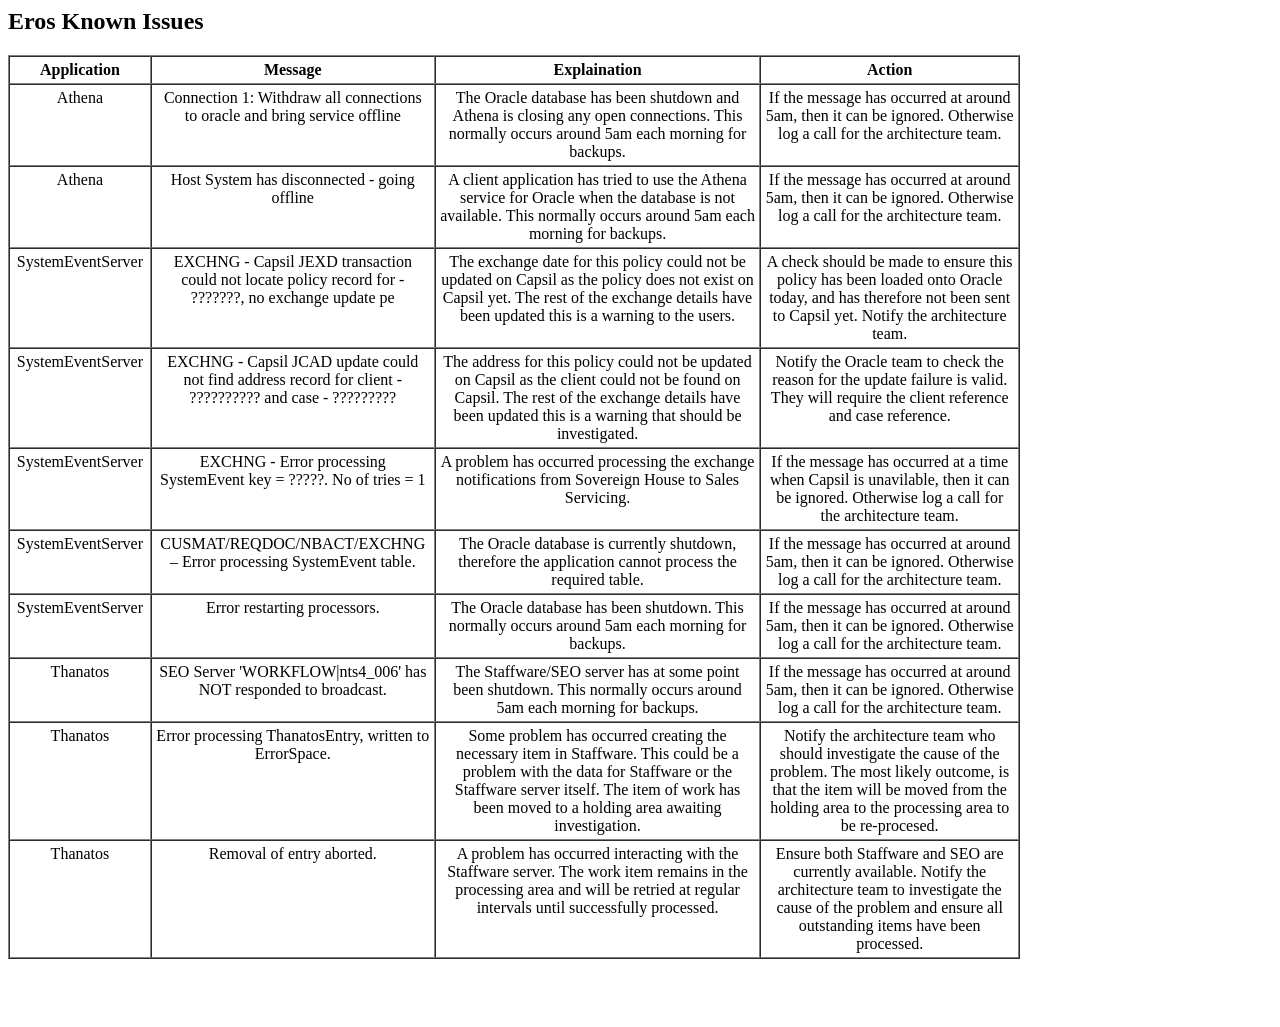
<file: src/jsp/issues.html>
<!DOCTYPE HTML PUBLIC "-//W3C//DTD HTML 3.2//EN">
<HTML>
<HEAD>
	<META HTTP-EQUIV="CONTENT-TYPE" CONTENT="text/html; charset=windows-1252">
	<TITLE>Eros Known Issues</TITLE>
	<META NAME="GENERATOR" CONTENT="OpenOffice.org 1.0  (Win32)">
	<META NAME="CREATED" CONTENT="20020805;9295545">
	<META NAME="CHANGED" CONTENT="20030109;9280942">
</HEAD>
<BODY LANG="en-US">
<H2>Eros Known Issues</H2>
<TABLE WIDTH=1012 BORDER=1 CELLPADDING=4 CELLSPACING=0 STYLE="page-break-before: always; page-break-inside: avoid">
	<COL WIDTH=132>
	<COL WIDTH=274>
	<COL WIDTH=320>
	<COL WIDTH=252>
	<THEAD>
		<TR VALIGN=TOP>
			<TH WIDTH=132>
				<P>Application</P>
			</TH>
			<TH WIDTH=274>
				<P>Message</P>
			</TH>
			<TH WIDTH=320>
				<P>Explaination</P>
			</TH>
			<TH WIDTH=252>
				<P>Action</P>
			</TH>
		</TR>
	</THEAD>
	<TBODY>
		<TR VALIGN=TOP>
			<TD WIDTH=132>
				<P ALIGN=CENTER>Athena</P>
			</TD>
			<TD WIDTH=274>
				<P ALIGN=CENTER><FONT COLOR="#000000">Connection 1: Withdraw all
				connections to oracle and bring service offline</FONT></P>
			</TD>
			<TD WIDTH=320>
				<P ALIGN=CENTER>The Oracle database has been shutdown and Athena
				is closing any open connections. This normally occurs around 5am
				each morning for backups.</P>
			</TD>
			<TD WIDTH=252>
				<P ALIGN=CENTER>If the message has occurred at around 5am, then
				it can be ignored. Otherwise log a call for the architecture
				team.</P>
			</TD>
		</TR>
		<TR VALIGN=TOP>
			<TD WIDTH=132>
				<P ALIGN=CENTER>Athena</P>
			</TD>
			<TD WIDTH=274>
				<P ALIGN=CENTER><FONT COLOR="#000000">Host System has
				disconnected - going offline</FONT></P>
			</TD>
			<TD WIDTH=320>
				<P ALIGN=CENTER>A client application has tried to use the Athena
				service for Oracle when the database is not available. This
				normally occurs around 5am each morning for backups.</P>
			</TD>
			<TD WIDTH=252>
				<P ALIGN=CENTER>If the message has occurred at around 5am, then
				it can be ignored. Otherwise log a call for the architecture
				team.</P>
			</TD>
		</TR>
		<TR VALIGN=TOP>
			<TD WIDTH=132>
				<P ALIGN=CENTER>SystemEventServer</P>
			</TD>
			<TD WIDTH=274>
				<P ALIGN=CENTER STYLE="font-weight: medium"><FONT COLOR="#000000">EXCHNG
				- Capsil JEXD transaction could not locate policy record for -
				???????, no exchange update pe</FONT></P>
			</TD>
			<TD WIDTH=320>
				<P ALIGN=CENTER>The exchange date for this policy could not be
				updated on Capsil as the policy does not exist on Capsil yet. The
				rest of the exchange details have been updated this is a warning
				to the users.</P>
			</TD>
			<TD WIDTH=252>
				<P ALIGN=CENTER>A check should be made to ensure this policy has
				been loaded onto Oracle today, and has therefore not been sent to
				Capsil yet. Notify the architecture team.</P>
			</TD>
		</TR>
		<TR VALIGN=TOP>
			<TD WIDTH=132>
				<P ALIGN=CENTER>SystemEventServer</P>
			</TD>
			<TD WIDTH=274>
				<P ALIGN=CENTER STYLE="font-weight: medium"><FONT COLOR="#000000">EXCHNG
				- Capsil JCAD update could not find address record for client -
				?????????? and case - ?????????</FONT></P>
			</TD>
			<TD WIDTH=320>
				<P ALIGN=CENTER>The address for this policy could not be updated
				on Capsil as the client could not be found on Capsil. The rest of
				the exchange details have been updated this is a warning that
				should be investigated.</P>
			</TD>
			<TD WIDTH=252>
				<P ALIGN=CENTER>Notify the Oracle team to check the reason for
				the update failure is valid. They will require the client
				reference and case reference.</P>
			</TD>
		</TR>
		<TR VALIGN=TOP>
			<TD WIDTH=132>
				<P ALIGN=CENTER>SystemEventServer</P>
			</TD>
			<TD WIDTH=274>
				<P ALIGN=CENTER><FONT COLOR="#000000">EXCHNG - Error processing
				SystemEvent key = ?????. No of tries = 1 </FONT>
				</P>
			</TD>
			<TD WIDTH=320>
				<P ALIGN=CENTER>A problem has occurred processing the exchange
				notifications from Sovereign House to Sales Servicing.</P>
			</TD>
			<TD WIDTH=252>
				<P ALIGN=CENTER>If the message has occurred at a time when Capsil
				is unavilable, then it can be ignored. Otherwise log a call for
				the architecture team.</P>
			</TD>
		</TR>
		<TR VALIGN=TOP>
			<TD WIDTH=132>
				<P ALIGN=CENTER>SystemEventServer</P>
			</TD>
			<TD WIDTH=274>
				<P ALIGN=CENTER><FONT COLOR="#000000">CUSMAT/REQDOC/NBACT/EXCHNG
				&ndash; Error processing Sys</FONT>temEvent table.</P>
			</TD>
			<TD WIDTH=320>
				<P ALIGN=CENTER>The Oracle database is currently shutdown,
				therefore the application cannot process the required table.</P>
			</TD>
			<TD WIDTH=252>
				<P ALIGN=CENTER>If the message has occurred at around 5am, then
				it can be ignored. Otherwise log a call for the architecture
				team.</P>
			</TD>
		</TR>
		<TR VALIGN=TOP>
			<TD WIDTH=132>
				<P ALIGN=CENTER>SystemEventServer</P>
			</TD>
			<TD WIDTH=274>
				<P ALIGN=CENTER><FONT COLOR="#000000">Error restarting
				processors.</FONT></P>
			</TD>
			<TD WIDTH=320>
				<P ALIGN=CENTER>The Oracle database has been shutdown. This
				normally occurs around 5am each morning for backups.</P>
			</TD>
			<TD WIDTH=252>
				<P ALIGN=CENTER>If the message has occurred at around 5am, then
				it can be ignored. Otherwise log a call for the architecture
				team.</P>
			</TD>
		</TR>
		<TR VALIGN=TOP>
			<TD WIDTH=132>
				<P ALIGN=CENTER>Thanatos</P>
			</TD>
			<TD WIDTH=274>
				<P ALIGN=CENTER><FONT COLOR="#000000">SEO Server
				'WORKFLOW|nts4_006' has NOT responded to broadcast.</FONT></P>
			</TD>
			<TD WIDTH=320>
				<P ALIGN=CENTER>The Staffware/SEO server has at some point been
				shutdown. This normally occurs around 5am each morning for
				backups. 
				</P>
			</TD>
			<TD WIDTH=252>
				<P ALIGN=CENTER>If the message has occurred at around 5am, then
				it can be ignored. Otherwise log a call for the architecture
				team.</P>
			</TD>
		</TR>
		<TR VALIGN=TOP>
			<TD WIDTH=132>
				<P ALIGN=CENTER>Thanatos</P>
			</TD>
			<TD WIDTH=274>
				<P ALIGN=CENTER STYLE="font-weight: medium"><FONT COLOR="#000000">Error
				processing ThanatosEntry, written to ErrorSpace.</FONT></P>
			</TD>
			<TD WIDTH=320>
				<P ALIGN=CENTER>Some problem has occurred creating the necessary
				item in Staffware. This could be a problem with the data for
				Staffware or the Staffware server itself. The item of work has
				been moved to a holding area awaiting investigation.</P>
			</TD>
			<TD WIDTH=252>
				<P ALIGN=CENTER>Notify the architecture team who should
				investigate the cause of the problem. The most likely outcome, is
				that the item will be moved from the holding area to the
				processing area to be re-procesed.</P>
			</TD>
		</TR>
		<TR VALIGN=TOP>
			<TD WIDTH=132>
				<P ALIGN=CENTER>Thanatos</P>
			</TD>
			<TD WIDTH=274>
				<P ALIGN=CENTER STYLE="font-weight: medium"><FONT COLOR="#000000">Removal
				of entry aborted.</FONT></P>
			</TD>
			<TD WIDTH=320>
				<P ALIGN=CENTER>A problem has occurred interacting with the
				Staffware server. The work item remains in the processing area
				and will be retried at regular intervals until successfully
				processed.</P>
			</TD>
			<TD WIDTH=252>
				<P ALIGN=CENTER>Ensure both Staffware and SEO are currently
				available. Notify the architecture team to investigate the cause
				of the problem and ensure all outstanding items have been
				processed.</P>
			</TD>
		</TR>
	</TBODY>
</TABLE>
<P><BR><BR>
</P>
</BODY>
</HTML>
</file>
<file: www/eros.css>
body {
 	font-family:Arial, Helvetica, sans-serif;
 	font-size:14px;
}

.special {
	font-family:"Times New Roman", Times, serif;
	font-weight:bold;
	font-size:36px;
	padding: 5px 15px 5px 80px;
	text-align:left;
	
	background-image:url(images/eros_icon.png);
	background-repeat:no-repeat;
	color: #aa0044;
	height:64px;
}

p {

}
.sideheader {

	font-size:18px;
	font-weight:bold;
}

h2{ 
color: #aa0044;
}

h3 {
color: #aa0044;
}

table{
	background-color:#FFDDDD;
	font-size: 11px;
	}

a {
text-decoration:none;
}

.infobox {
	background-color: #FFBBBB;
	margin: 20px 20px 20px 10px;
	padding:5px 5px 5px 5px; 
	width: 160px; 
	float: left;
	border: 2px groove #FFBBBB;
	
}

#container{
  padding: 0px 175px 0px 110px;  
	margin: 0px; 
	font-family: Arial, Helvetica, sans-serif;
	/*position: absolute;*/
	top: 13px;
	left: 41px;
	width:750px;
	background-image:url(images/erosbg.jpg);
	background-repeat:no-repeat;
	background-position: top right;

	}

.clear {
	clear:both;
}
</file>
